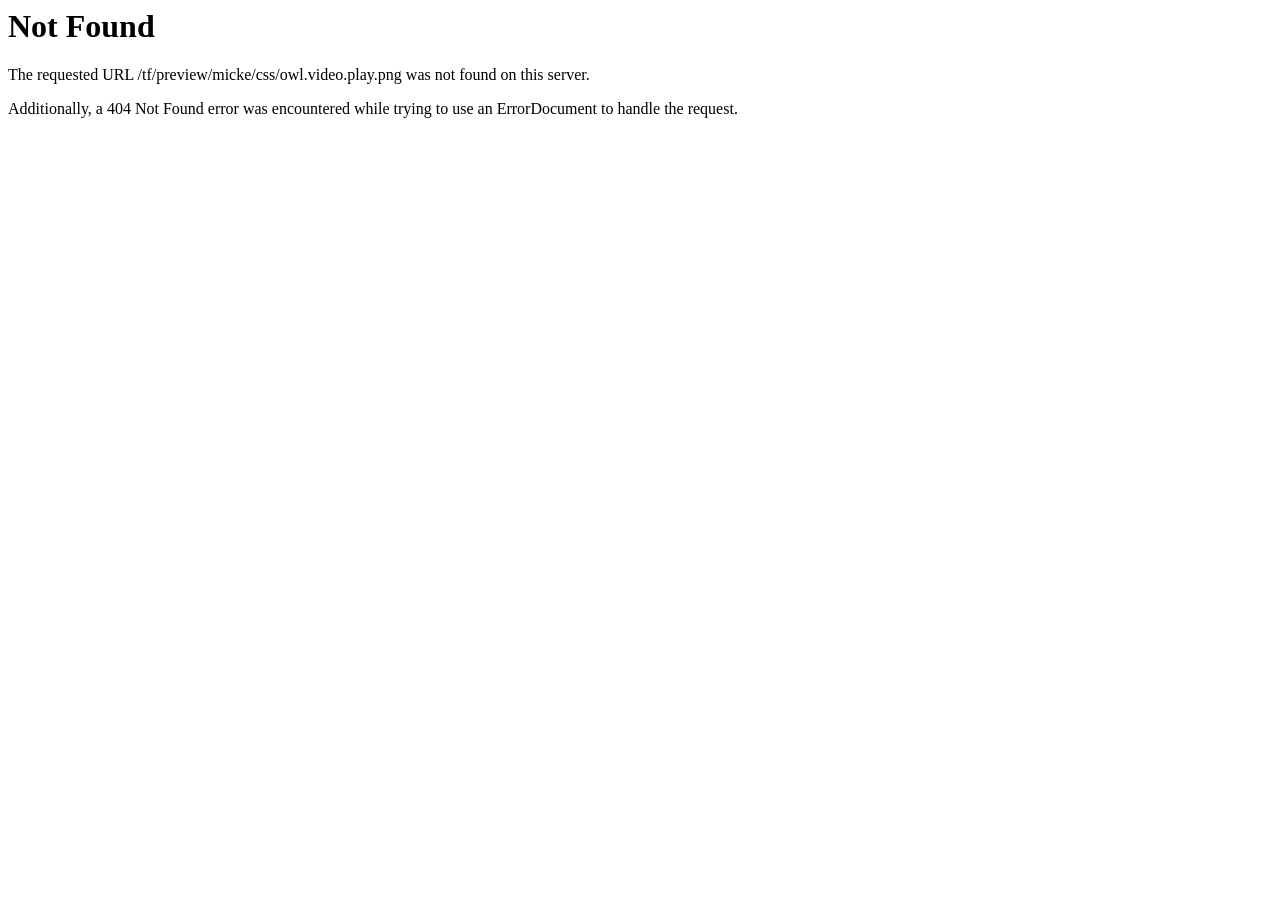
<file: css/owl.video.play.html>
<!DOCTYPE HTML PUBLIC "-//IETF//DTD HTML 2.0//EN">
<html><head>
<title>404 Not Found</title>
</head><body>
<h1>Not Found</h1>
<p>The requested URL /tf/preview/micke/css/owl.video.play.png was not found on this server.</p>
<p>Additionally, a 404 Not Found
error was encountered while trying to use an ErrorDocument to handle the request.</p>
</body></html>
</file>
